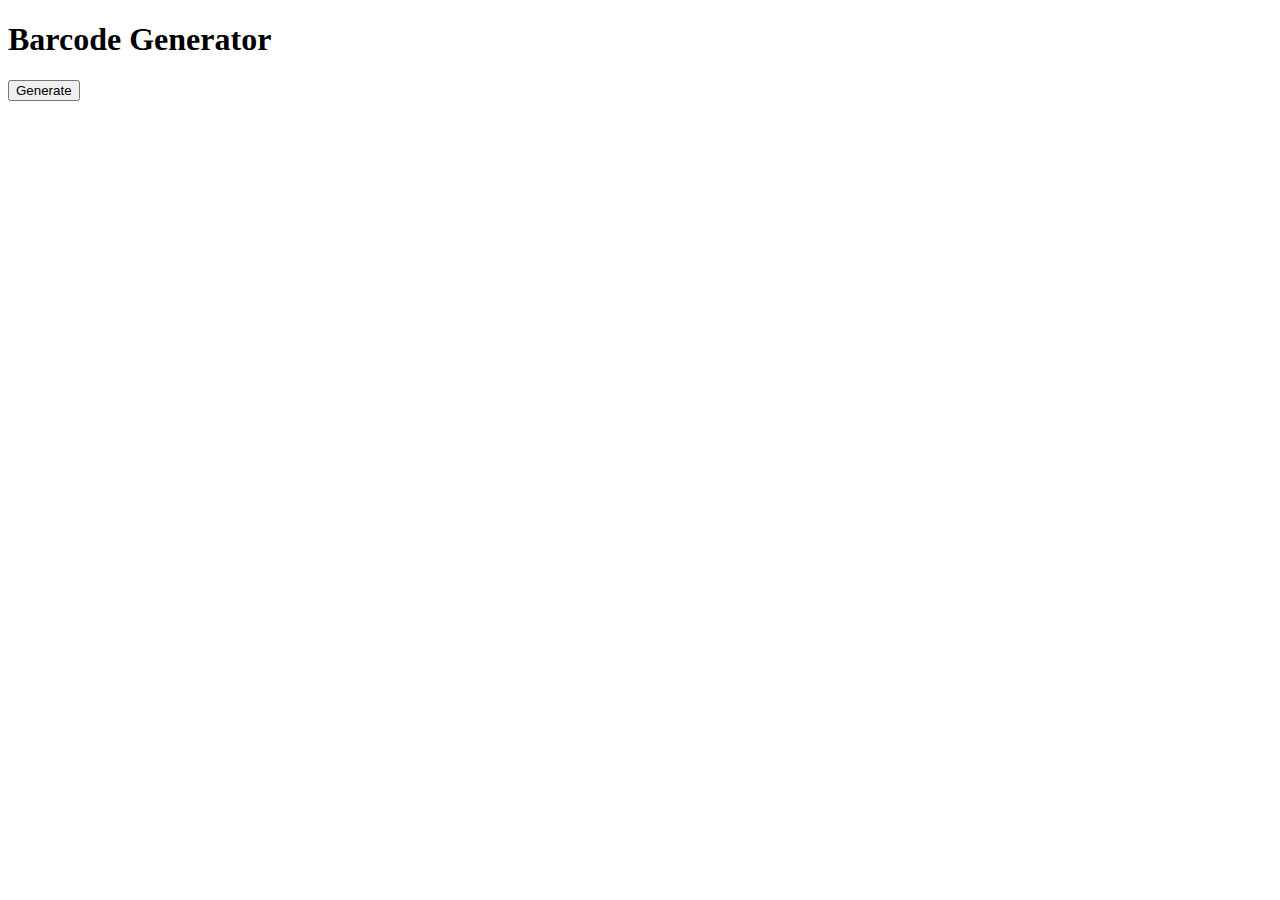
<file: popup.html>
<!doctype html>
<html>
  <head>
    <title>Barcode Generator</title>
    <script src="popup.js"></script>
  </head>
  <body>
    <h1>Barcode Generator</h1>
    <button id="checkPage">Generate</button>
  </body>
</html>
</file>
